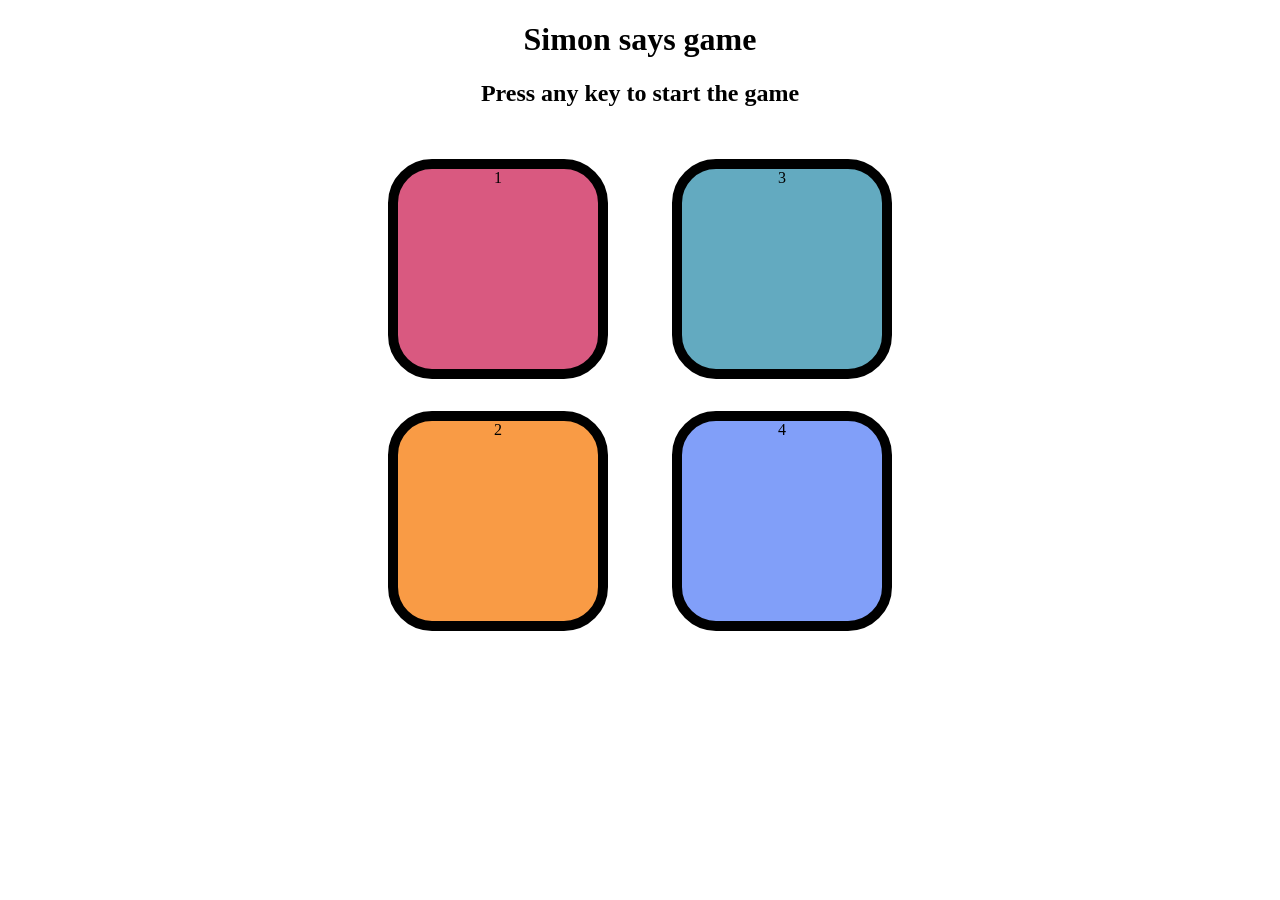
<file: index.html>
<!DOCTYPE html>
<html lang="en">
<head>
    <meta charset="UTF-8">
    <meta name="viewport" content="width=device-width, initial-scale=1.0">
    <title>Document</title>
    <link rel="stylesheet" href="style.css">
</head>
<body>
    <h1>Simon says game</h1>
    <h2>Press any key to start the game</h2>
    <div class="btn-container">
        <div class="line-one">
             <div class="btn red " type="button" id="red">1</div>
             <div class="btn yellow" type="button" id="yellow">2</div>
         </div>
        <div class="line-two">
             <div class="btn green" type="button" id="green">3</div>
             <div class="btn purple" type="button" id="purple">4</div>
        </div>
       
    </div>
  <script src= "app.js"></script>
</body>
</html>
</file>
<file: style.css>
body{
    text-align: center;
}
.btn{
    height: 200px;
    width: 200px;
    border-radius: 20%;
    border: 10px black solid;
    margin: 2rem;
}

.btn-container{
    display:flex;
    justify-content: center;
}
.yellow{
    background-color: #f99b45  ;
}
.red{
    background-color: #d95980;
}
.purple{
    background-color:#819ff9 ;
}
.green{
    background-color: #63aac0;
}
.flash{
    background-color: white ;
}

.userflash{
    background-color: black;
}
</file>
<file: 5SimonSay.css>
body{
    text-align: center;
}
.btn{
    height: 200px;
    width: 200px;
    border-radius: 20%;
    border: 10px black solid;
    margin: 2rem;
}

.btn-container{
    display:flex;
    justify-content: center;
}
.yellow{
    background-color: #f99b45  ;
}
.red{
    background-color: #d95980;
}
.purple{
    background-color:#819ff9 ;
}
.green{
    background-color: #63aac0;
}
.flash{
    background-color: white ;
}

.userflash{
    background-color: black;
}
</file>
